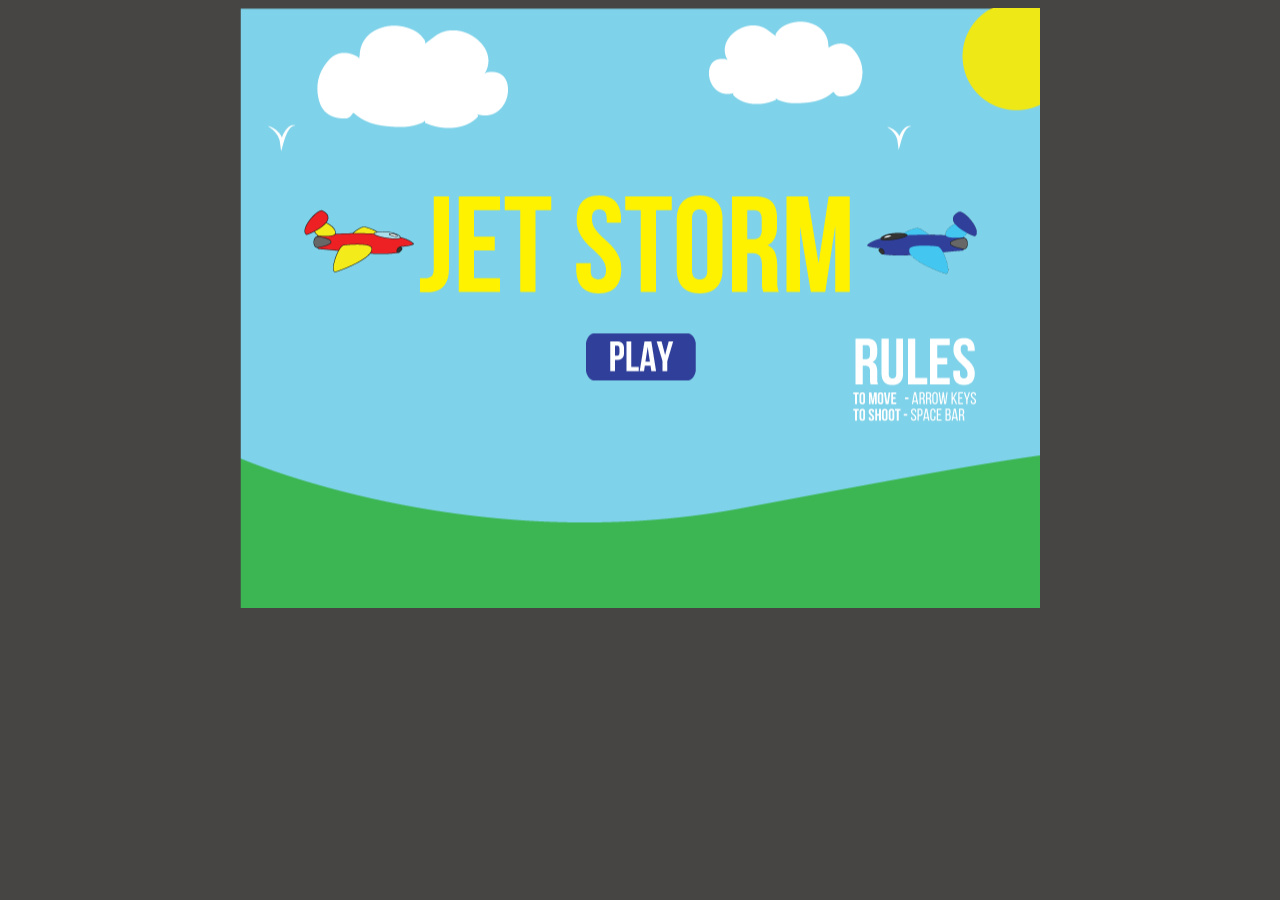
<file: Air Shooter/index.html>
<!DOCTYPE html>
<html>
<head>

<meta charset="utf-8">
<meta name="viewport" content="width=device-width, initial-scale=1.0">
<meta name="description" content="Air Shooter &bull; HTML5 &bull; Sidhant Goyal">
<meta name="Air Shooter" content="">
<link rel="stylesheet" type="text/css" href="game.css">

<title>Air Shooter</title>

<!--Google Analytics Script-->
    <script>

      (function(i,s,o,g,r,a,m){i['GoogleAnalyticsObject']=r;i[r]=i[r]||function(){
      (i[r].q=i[r].q||[]).push(arguments)},i[r].l=1*new Date();a=s.createElement(o),
      m=s.getElementsByTagName(o)[0];a.async=1;a.src=g;m.parentNode.insertBefore(a,m)
      })(window,document,'script','//www.google-analytics.com/analytics.js','ga');

      ga('create', 'UA-56179413-1', 'auto');
      ga('send', 'pageview');
    
    </script>
</head>


<body bgcolor="#464543">



<canvas id="canvasBg" width="800" height="600"></canvas>
<canvas id="canvasBg1" width="800" height="600"></canvas>
<canvas id="canvasEnemy" width="800" height="600"></canvas>
<canvas id="canvasJet" width="800" height="600"></canvas>
<canvas id="score" width="800" height="600"></canvas>



<!--<h4 class="next"><a href="Corporate.html">Next</h4>-->
<script src="game.js"></script>




</body>
</html>
</file>
<file: Air Shooter/game.css>
@charset "utf-8";
/* CSS Document */

@font-face {
    font-family:'Bebas';
    src: url('Bebas.eot?#iefix') format('embedded-opentype'), /* IE6-IE8 */
       url('Bebas.woff') format('woff'), /* Modern Browsers */
       url('Bebas.ttf')  format('truetype'), /* Safari, Android, iOS */
       url('Bebas.svg#svgFontName') format('svg'); /* Legacy iOS */
}


#canvasBg
{
	
	display:block;
	
	margin:0 auto;	
	font-family:'Bebas';
}

#canvasJet,#canvasEnemy,#score,#canvasBg1
{
	
	display:block; 
	
	margin:0 auto; 
	margin-top:-600px;
	font-family:'Bebas';	
}


.next
{
	font-family:'Bebas';
	color:#FFFFFF;
	font-size: 30px;
	text-transform: uppercase;
	text-align: center;
	text-decoration: none;

}
</file>
